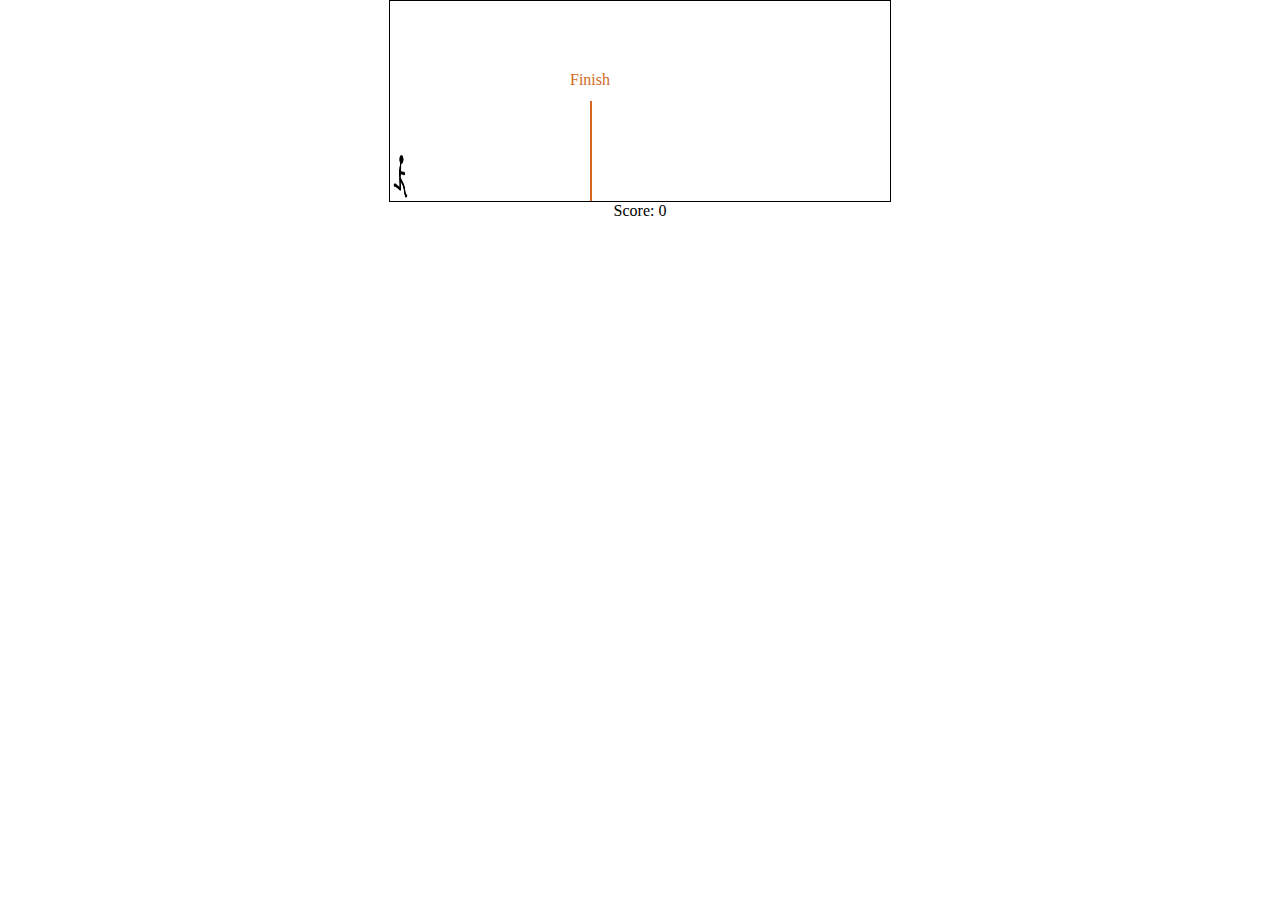
<file: index.html>
<!DOCTYPE html>
<html lang="en">
<head>
    <meta charset="UTF-8">
    <title>Jump Game</title>
    <link rel="stylesheet" href="style.css">
</head>
<body>
    <div class="game">
        <div id="character"></div>
        <div id="block"></div>
        <div id="finish"></div>
        <div id="finish_text">Finish</div>
    </div>
    <p>Score: <span id="scoreSpan"></span></p>
</body>
<script src="script.js"></script>
</html>
</file>
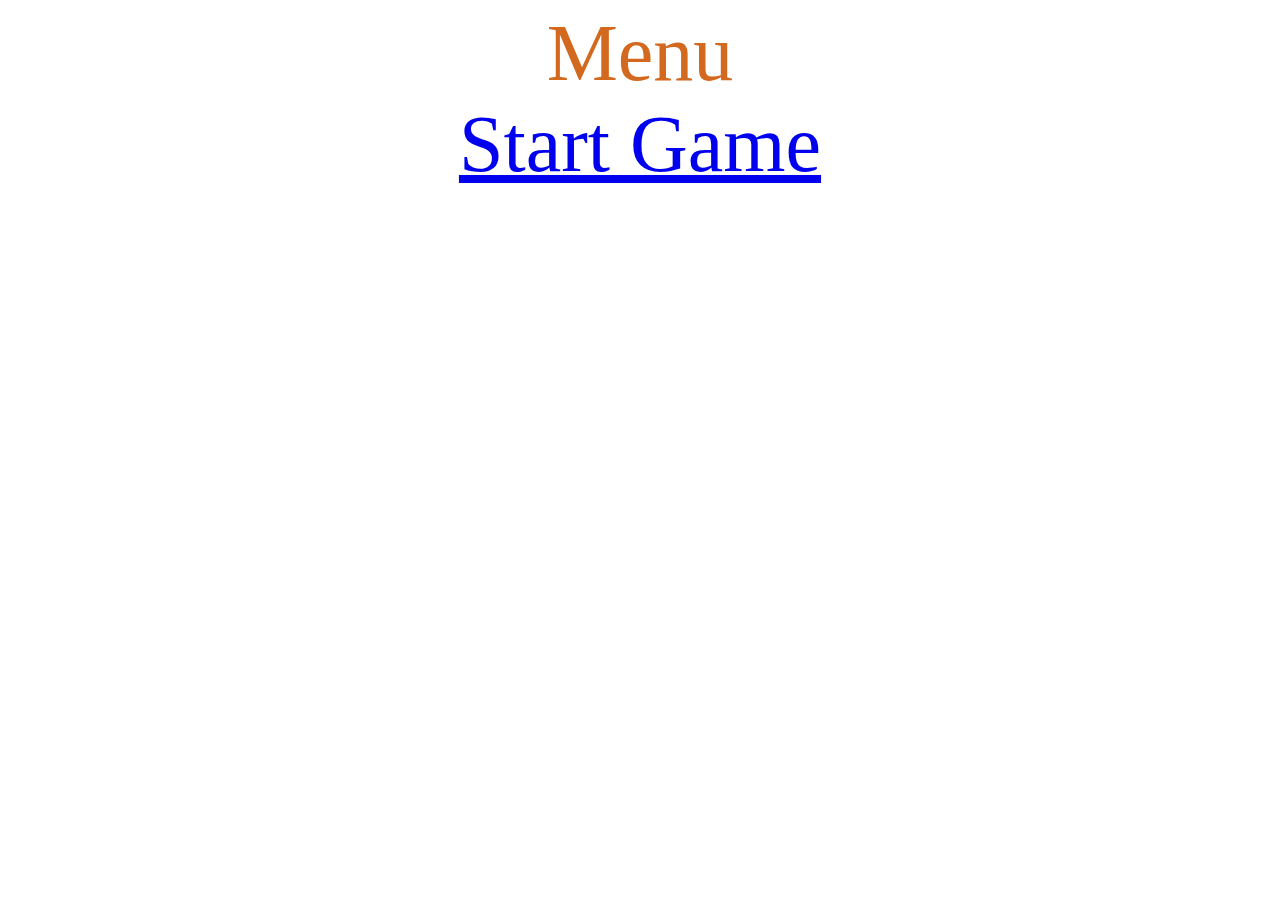
<file: starting page.html>
<!DOCTYPE html>
<html lang="en">
<head>
    <meta charset="UTF-8">
    <title>Jump Game</title>
    <link rel="stylesheet" href="style_menu.css">
</head>
<body>
    <div class="center" id="menu">
  <h> Menu</h> <br/>
        <a href="index.html"> Start Game </a>
</div>
</body>
</html>
</file>
<file: style.css>
*{
    padding: 0;
    margin: 0;
    overflow-x: hidden;
}
.game{
    width: 500px;
    height: 200px;
    border: 1px solid black;
    margin: auto;
}


#character{
    color: yellow;
    width: 20px;
    height: 50px;
    background-color: white;
    position:relative;
    top: 150px;
    background-image: url('man_running.gif');
    background-size: 100% 100%;
}
.animate{
    animation: jump 0.3s linear;
}

@keyframes jump{
    0%{top: 150px;}
    30%{top: 100px;}
    70%{top: 100px;}
    100%{top: 150px;}
}



#block{
    background-color: blue;
    width: 20px;
    height: 20px;
    position: relative;
    top: 130px;
    left: 500px;
    animation: block 1s infinite linear;
}
@keyframes block{
    0%{left: 500px}
    100%{left: -20px}
}

#finish{
    background-color: chocolate;
    width: 2px;
    height: 100px;
    position: relative;
    top: 30px;
    left: 200px;
}

#finish_text{
    color: chocolate;
    width: 100px;
    height: 20px;
    position: relative;
    top: -100px;
    left: 180px;
}


p{
    text-align: center;
}
</file>
<file: style_menu.css>
#menu{
    text-align: center;
    color: chocolate;
    font-size: 80px;
    margin: auto;
    text-align: center;
}
</file>
